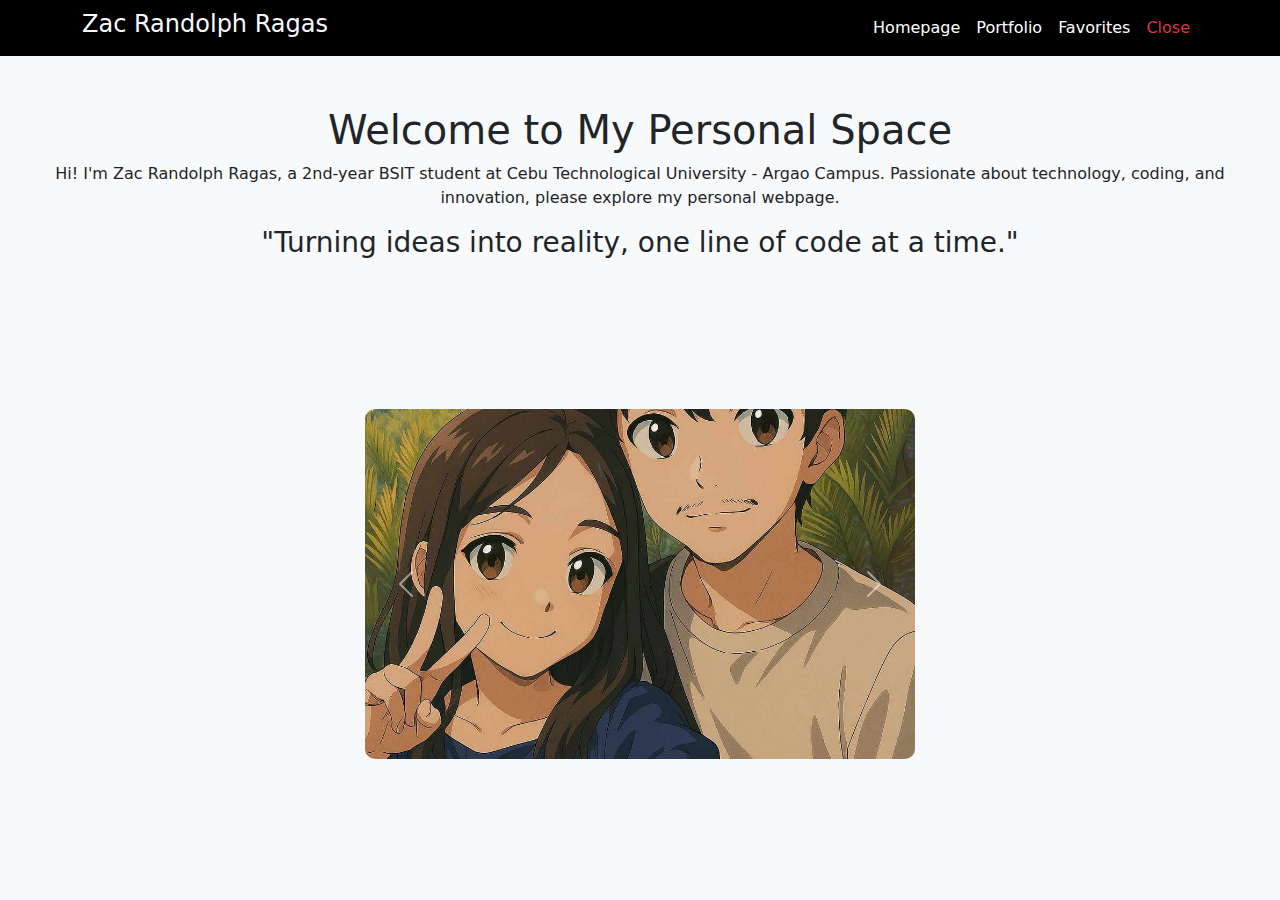
<file: index.html>
<!DOCTYPE html>
<html lang="en">
<head>
    <meta charset="UTF-8">
    <meta name="viewport" content="width=device-width, initial-scale=1.0">
    <title>Personal Webpage - Zac</title>
    <link rel="stylesheet" href="bootstrap/css/bootstrap.min.css">
    <link rel="stylesheet" href="css/index.css">
    <script src="bootstrap/js/bootstrap.bundle.min.js"></script>
</head>
<body>

    <nav class="navbar navbar-expand-lg">
        <div class="container">
            <h4 class="text-light">Zac Randolph Ragas</h4>
            <button class="navbar-toggler" type="button" data-bs-toggle="collapse" data-bs-target="#navbarNav">
                <span class="navbar-toggler-icon"></span>
            </button>
            <div class="collapse navbar-collapse" id="navbarNav">
                <ul class="navbar-nav ms-auto">
                    <li class="nav-item">
                        <a class="nav-link text-white" href="index.html">Homepage</a>
                    </li>
                    <li class="nav-item">
                        <a class="nav-link text-white" href="portfolio.html">Portfolio</a>
                    </li>
                    <li class="nav-item">
                        <a class="nav-link text-white" href="favorites.html">Favorites</a>
                    </li>
                    <li class="nav-item">
                        <button class="nav-link text-danger" onclick="window.open('','_self').close();">Close</button>
                    </li>
                </ul>
            </div>
        </div>
    </nav>

    <section class="intro">
        <h1>Welcome to My Personal Space</h1>
        <p>
            Hi! I'm Zac Randolph Ragas, a 2nd-year BSIT student at Cebu Technological University - Argao Campus. 
            Passionate about technology, coding, and innovation, please explore my personal webpage.
        </p>
        <h3>"Turning ideas into reality, one line of code at a time."</h3>
    </section>

    <div class="carousel-container">
        <div id="profileCarousel" class="carousel slide" data-bs-ride="carousel">
            <div class="carousel-inner">
                <div class="carousel-item active">
                    <img src="images/carousel/pic1.jpg" class="d-block w-100" alt="Profile Photo 1">
                </div>
                <div class="carousel-item">
                    <img src="images/carousel/pic4.jpg" class="d-block w-100" alt="Profile Photo 2">
                </div>
                <div class="carousel-item">
                    <img src="images/carousel/pic5.jpg" class="d-block w-100" alt="Profile Photo 3">
                </div>
                <div class="carousel-item">
                    <img src="images/carousel/pic6.jpg" class="d-block w-100" alt="Profile Photo 4">
                </div>
            </div>
            <button class="carousel-control-prev" type="button" data-bs-target="#profileCarousel" data-bs-slide="prev">
                <span class="carousel-control-prev-icon"></span>
            </button>
            <button class="carousel-control-next" type="button" data-bs-target="#profileCarousel" data-bs-slide="next">
                <span class="carousel-control-next-icon"></span>
            </button>
        </div>
    </div>

</body>
</html>
</file>
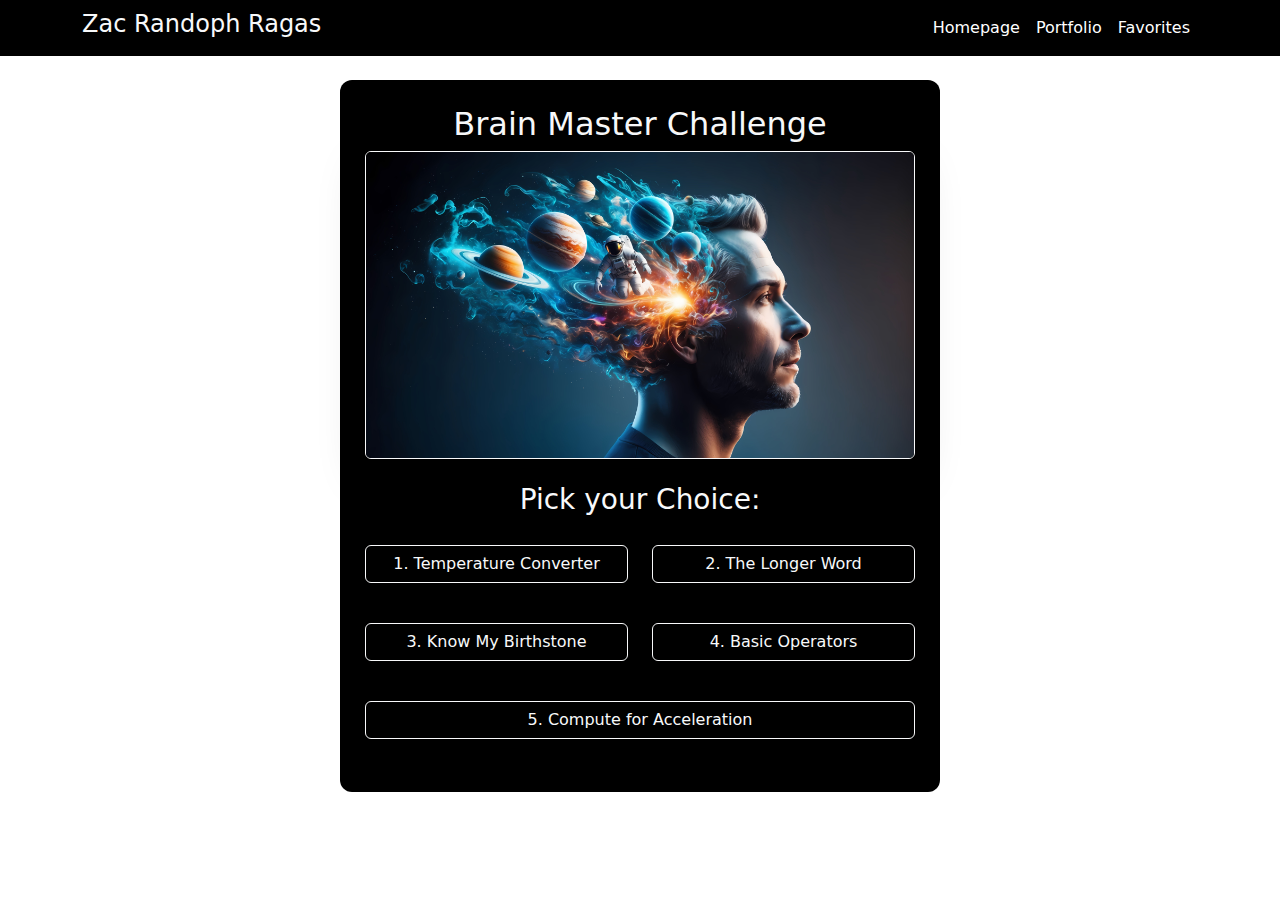
<file: portfolio.html>
<!DOCTYPE html>
<html lang="en">
<head>
    <meta charset="UTF-8">
    <meta name="viewport" content="width=device-width, initial-scale=1.0">
    <title>Brain Master Challenge</title>

    <!--CSS-->
    <link rel="stylesheet" href="bootstrap/css/bootstrap.min.css">
    <link rel="stylesheet" href="css/portfolio.css">
    
    <!-- JS -->
    <script src="js/fivefunctions.js"></script>
</head>
<body>

    <nav class="navbar navbar-expand-lg">
        <div class="container">
            <h4 class="text-light">Zac Randoph Ragas</h4>
            <button class="navbar-toggler" type="button" data-bs-toggle="collapse" data-bs-target="#navbarNav">
                <span class="navbar-toggler-icon"></span>
            </button>
            <div class="collapse navbar-collapse" id="navbarNav">
                <ul class="navbar-nav ms-auto">
                    <li class="nav-item">
                        <a class="nav-link text-white" href="index.html">Homepage</a>
                    </li>
                    <li class="nav-item">
                        <a class="nav-link text-white" href="portfolio.html">Portfolio</a>
                    </li>
                    <li class="nav-item">
                        <a class="nav-link text-white" href="favorites.html">Favorites</a>
                    </li>
                </ul>
            </div>
        </div>
    </nav>

    <div class="contents text-center mt-4">
        <h2 class="text-light">Brain Master Challenge</h2>
        <img src="images/brainmaster.jpg" alt="Brain Master Challenge" class="img-fluid rounded shadow-lg border border-light">
        <h3 class="mt-4 text-light">Pick your Choice: </h3> 
        
        <div class="row mt-3">
            <div class="col-md-6 mb-3">
                <button class="btn btn-outline-light w-100" onclick="ConvertTemp()">1. Temperature Converter</button>
            </div>
            <div class="col-md-6 mb-3">
                <button class="btn btn-outline-light w-100" onclick="getLongerWord()">2. The Longer Word</button>
            </div>
            <div class="col-md-6 mb-3">
                <button class="btn btn-outline-light w-100" onclick="getBirthstone()">3. Know My Birthstone</button>
            </div>
            <div class="col-md-6 mb-3">
                <button class="btn btn-outline-light w-100" onclick="BasicOpt()">4. Basic Operators</button>
            </div>
            <div class="col-md-12 mb-3">
                <button class="btn btn-outline-light w-100" onclick="ComputeAcceleration()">5. Compute for Acceleration</button>
            </div>
        </div>

    </div>

    <script src="bootstrap/js/bootstrap.bundle.min.js"></script>

</body>
</html>
</file>
<file: css/index.css>
body {
    background-color: #f8f9fa;
    min-height: 100vh;
    display: flex;
    flex-direction: column;
}
.carousel-container {
    flex: 1;
    display: flex;
    justify-content: center;
    align-items: center;
    margin-top: 0px;
    margin-bottom: 50px;;
}
.carousel {
    max-width: 550px; 
    width: 100%;
}
.carousel img {
    height: 350px;
    object-fit: cover;
    border-radius: 10px;
}
.intro {
    text-align: center;
    padding: 50px;
}
.navbar {
    background-color: #000000;
}
.navbar-brand, .nav-link {
    color: white;
}
</file>
<file: css/portfolio.css>
/* General Styling */
body {
    background-color: rgba(255, 255, 255);
    background-size: cover;
    color: #ffffff;
}

.contents {
    max-width: 600px;
    margin: 40px auto;
    text-align: center;
    background: rgba(0, 0, 0);
    padding: 25px;
    border-radius: 12px;
    box-shadow: 0 0 15px rgba(255, 255, 255, 0.1);
}

.navbar {
    background-color: #000000;
}

button {
    display: block;
    width: 100%;
    margin: 12px auto;
    padding: 12px;
    font-size: 16px;
    font-weight: bold;
    border: 2px solid #ffffff;
    border-radius: 6px;
    background: transparent;
    color: #ffffff;
    transition: all 0.3s ease;
}

button:hover {
    background-color: #ffffff;
    color: #000000;
    border-color: #ffffff;
}
</file>
